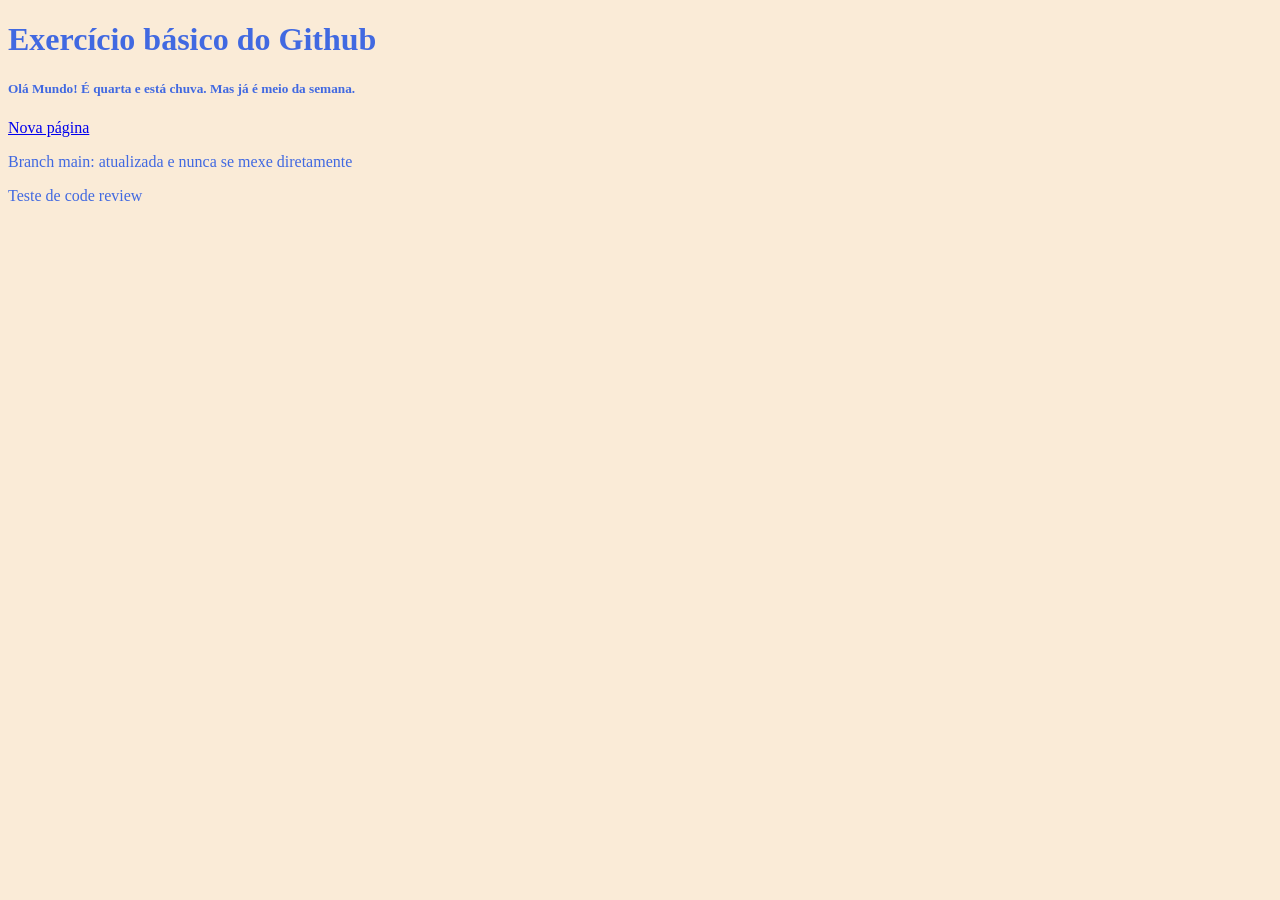
<file: index.html>
<!DOCTYPE html>
<html lang="en">
<head>
    <meta charset="UTF-8">
    <meta name="viewport" content="width=device-width, initial-scale=1.0">
    <title>Document</title>
    <link rel="stylesheet" href="css/style.css">
 </head>
<body>
    <h1>Exercício básico do Github</h1>
    <h5>Olá Mundo! É quarta e está chuva. Mas já é meio da semana.</h5>
    <a href="novapagina.html" target="_blank">Nova página</a>
    <p>Branch main: atualizada e nunca se mexe diretamente</p>
    <p>Teste de code review</p>
</body>
</html>
</file>
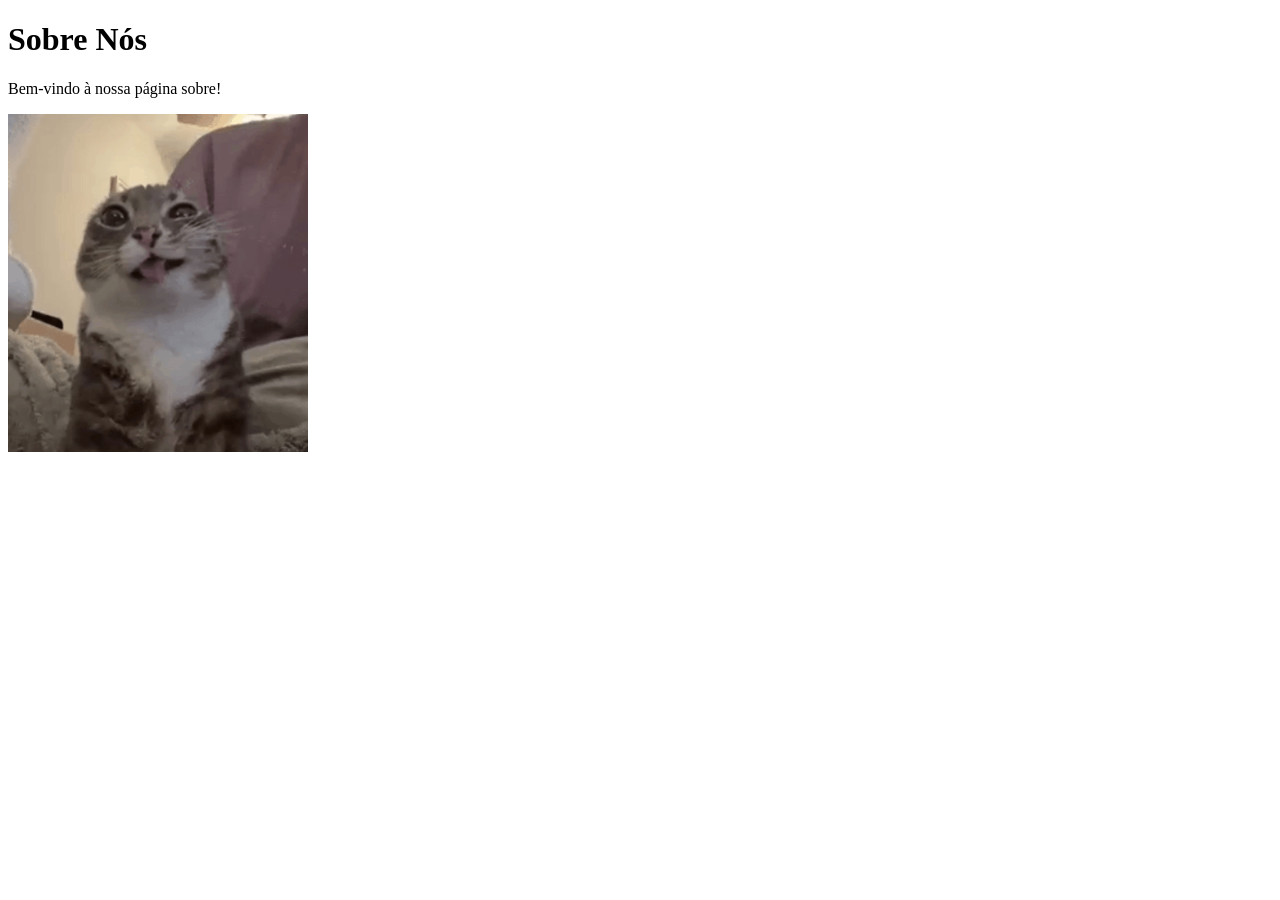
<file: pages/about.html>
<!DOCTYPE html>
<html lang="en">
<head>
    <meta charset="UTF-8">
    <meta name="viewport" content="width=device-width, initial-scale=1.0">
    <title>Document</title>
</head>
<body>
    <h1>Sobre Nós</h1>
    <p>Bem-vindo à nossa página sobre!</p>
    <img src="../imgs/goofy-funny-cat.png" alt="Imagem de um gato engraçado" width="300">
</body>
</html>
</file>
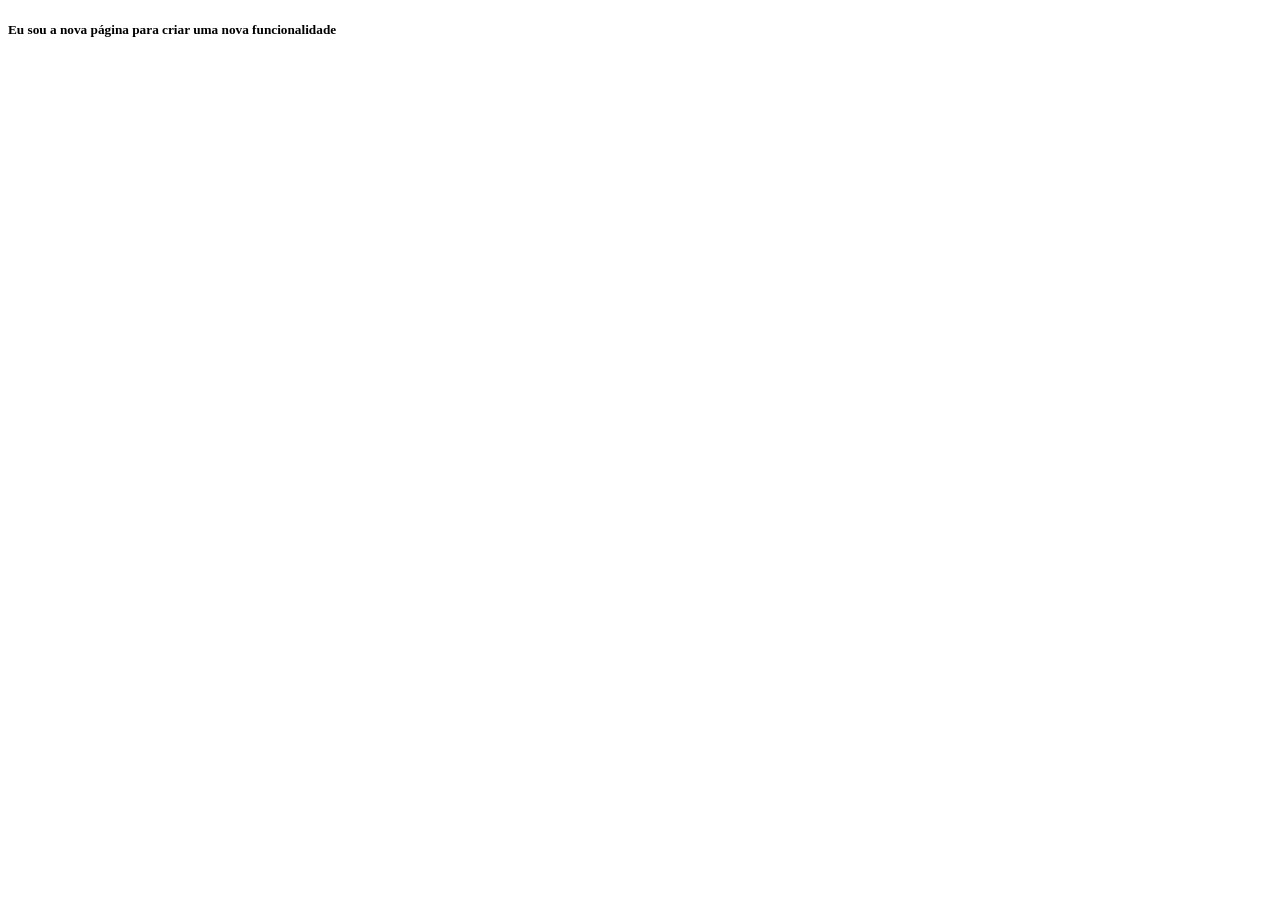
<file: pages/newHTML.html>
<!DOCTYPE html>
<html lang="en">
<head>
    <meta charset="UTF-8">
    <meta name="viewport" content="width=device-width, initial-scale=1.0">
    <title>Document</title>
</head>
<body>
    <h5>Eu sou a nova página para criar uma nova funcionalidade</h5>
</body>
</html>
</file>
<file: css/style.css>
body{
    background-color: antiquewhite;
    color: royalblue;
}
</file>
